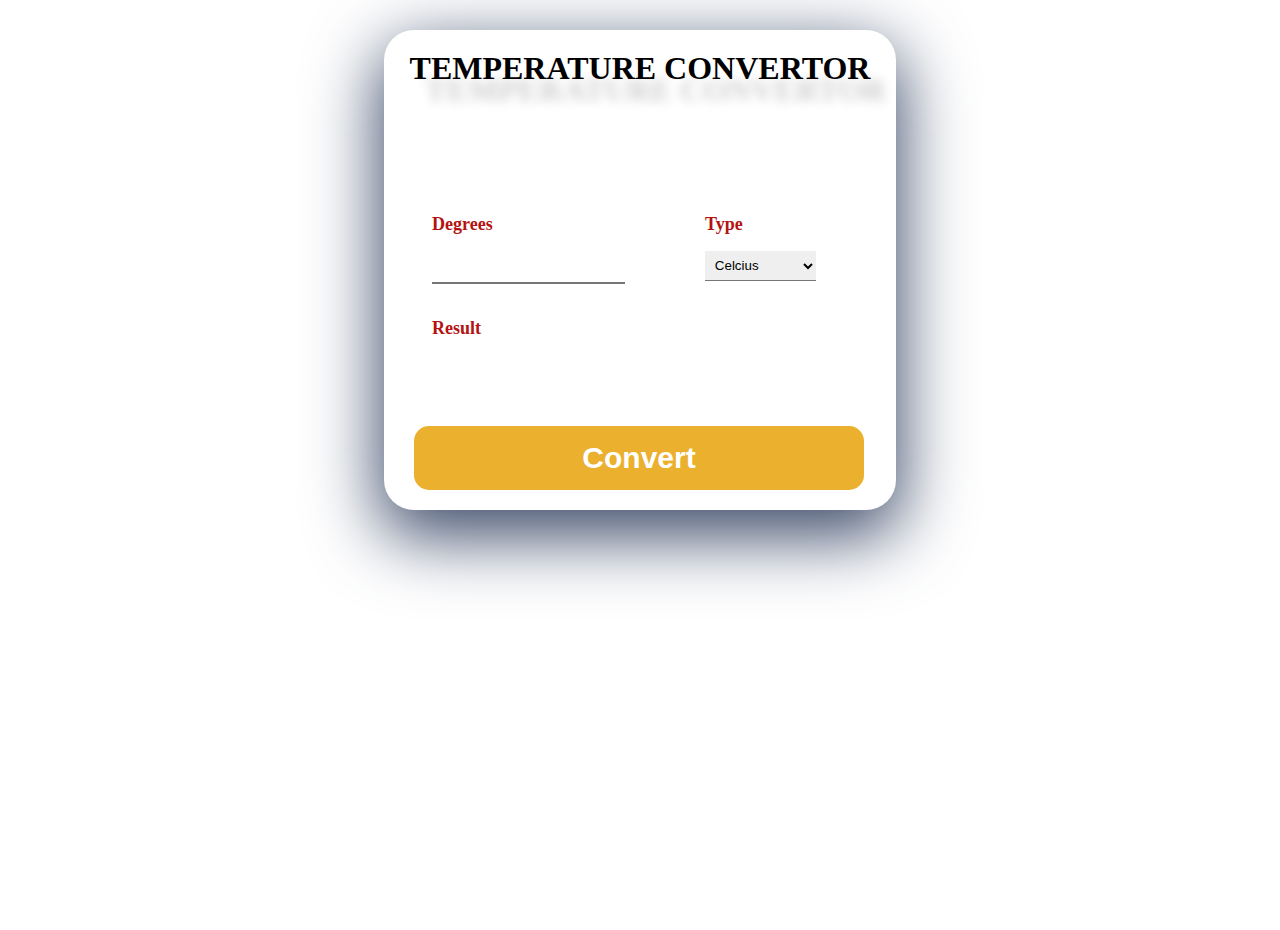
<file: index.html>
<!DOCTYPE html>
<html lang="en">

<head>
    <meta charset="UTF-8">
    <meta http-equiv="X-UA-Compatible" content="IE=edge">
    <meta name="viewport" content="width=device-width, initial-scale=1.0">
    <!-- <title>Temperature Converter</title> -->
    <link rel="stylesheet" href="styles.css" />
</head>

<body>
    <div id="box">
    <h1 id="headeris">TEMPERATURE CONVERTOR</h1>
    <!-- <h1 id="headern">Celsius to Fahrenheit</h1> -->
    <div id="main_div">

        <div id="container">
            <form name="calculator" onsubmit="myfun();return false;">
               <div id="column">
                    <div id="row">
                    <label>Degrees </label><br>
                    <input type="text" id="temp" name="temp" >
                    </div>
                    
                    <div id="row">
                    <label>Type </label><br>
                <select id="select_temp" name="select_temp" id="select_temp">
                    <optgroup label="Temperature">
                    <option value="Celcius" name="celcius">Celcius</option>
                    <option value="Fehranheit" name="fahrenheit">Fahrenheit</option>
                </optgroup>
                </select>
                    </div>
                    </div>
                <br>
                <div id="row">
                    <label>Result </label><br>
                <div id="resultcontainer">
                    <span id="myresult"></span>
                </div></div>
                <br /><br />
                <input type="submit" id="btn1" value="Convert" />
            </form>

        </div>

        
    </div>
</div>
</body>
<script src="script.js"></script>
</html>
</file>
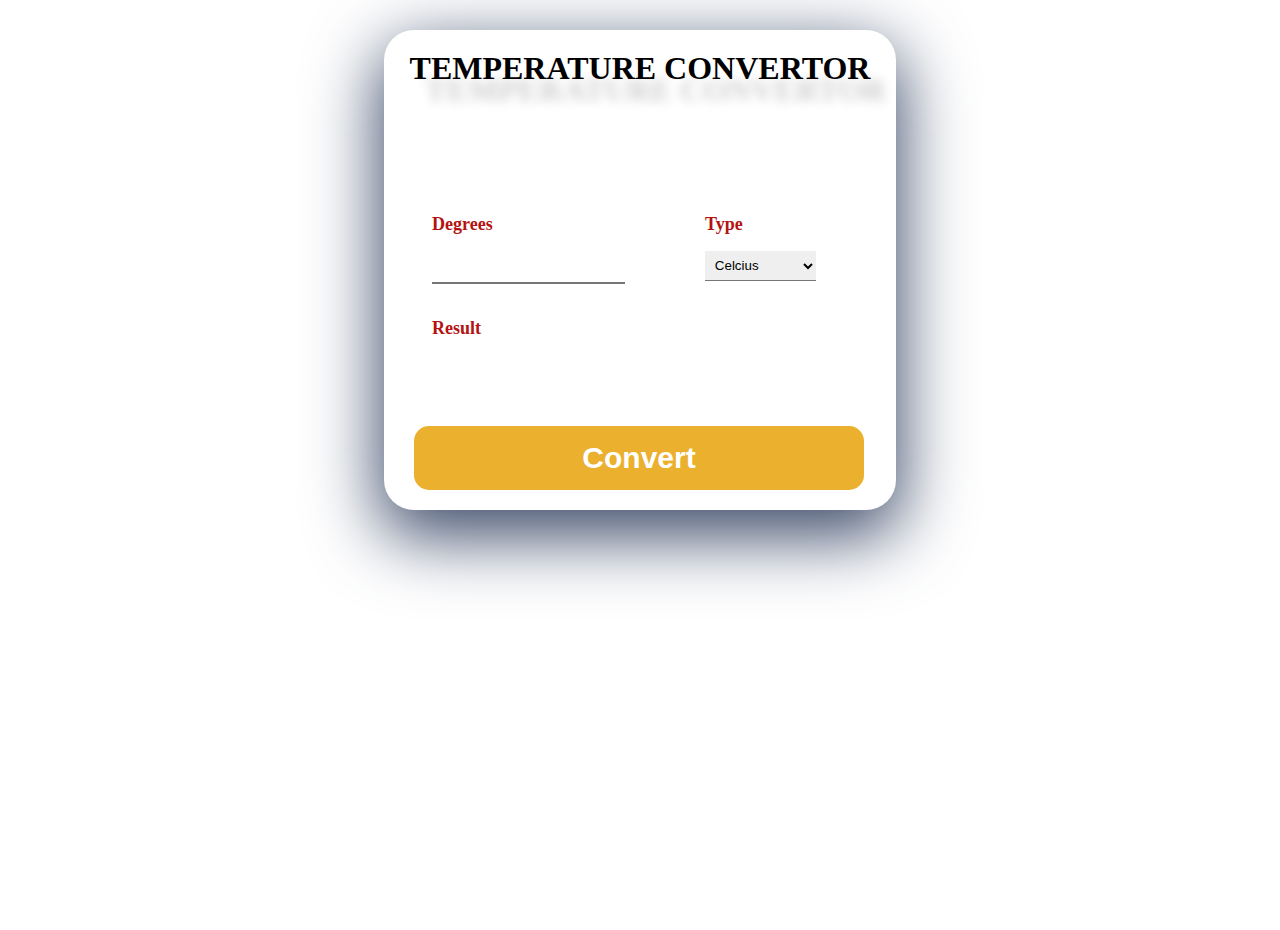
<file: index3.html>
<!DOCTYPE html>
<html lang="en">

<head>
    <meta charset="UTF-8">
    <meta http-equiv="X-UA-Compatible" content="IE=edge">
    <meta name="viewport" content="width=device-width, initial-scale=1.0">
    <!-- <title>Temperature Converter</title> -->
    <link rel="stylesheet" href="index3.css" />
</head>

<body>
    <div id="box">
    <h1 id="headeris">TEMPERATURE CONVERTOR</h1>
    <!-- <h1 id="headern">Celsius to Fahrenheit</h1> -->
    <div id="main_div">

        <div id="container">
            <form name="calculator" onsubmit="myfun();return false;">
               <div id="column">
                    <div id="row">
                    <label>Degrees </label><br>
                    <input type="text" id="temp" name="temp" >
                    </div>
                    
                    <div id="row">
                    <label>Type </label><br>
                <select id="select_temp" name="select_temp" id="select_temp">
                    <optgroup label="Temperature">
                    <option value="Celcius" name="celcius">Celcius</option>
                    <option value="Fehranheit" name="fahrenheit">Fahrenheit</option>
                </optgroup>
                </select>
                    </div>
                    </div>
                <br>
                <div id="row">
                    <label>Result </label><br>
                <div id="resultcontainer">
                    <span id="myresult"></span>
                </div></div>
                <br /><br />
                <input type="submit" id="btn1" value="Convert" />
            </form>

        </div>

        
    </div>
</div>
</body>
<script src="script.js"></script>
</html>
</file>
<file: styles.css>
*{
    margin:0;
    padding:0;

}
body{
   margin-top: 30px;
   height:100vh ;
    width:100vw;
    display: flex;
    flex-direction: column;
    justify-content:flex-start;
    align-items:center;
    
}
#box{
    width:40%;
    border-radius: 30px;
    box-shadow: #394867 0px 22px 70px 4px;
}
#main_div
{
    /* background-color:coral; */
    color: #B31312;
    height:60%;

   
}

#column{
    display: flex;
}
#row{
    
    
    font-weight: bold;
}
label{
    font-weight: bold;
    margin: 1rem 3rem;
    font-size: large;

}
#headeris{
    margin: 1rem;
    font-size: 2rem;
    text-align: center;
    font-weight: bold;
    height:16vh;
    /* color:coral; */
    margin-top: 20px;
    text-shadow: 16px 22px 11px rgba(0, 0, 0, 0.199);
}

#container{
    /* text-align: center; */
    margin-top: 20px;
    
}
input,select{
    padding:3%;
    margin: 1rem 3rem;
    border-top: #000000;
    border-left: #000000;
    border-right: #000000;
    /* border-radius: 5px; */
}
#btn1{
    
    margin: 20px 30px;
    padding:15px 55px;
    background-color: #EBB02D;
    color:white;
    font-weight: bold;
    border:none;
    font-size: 30px;
    border-radius: 15px;
    width: 450px;

}

#btn1:hover{
    background-color: rgb(125, 123, 112);
    color: #000000;
}

#myresult{
    font-size: 2.5rem;
    text-align: center;
    margin-top: 31px;
}
#resultcontainer{
    display: flex;
    justify-content:center;
    align-items: center;
    
}
form{margin-top:20px;}
</file>
<file: index3.css>
*{
    margin:0;
    padding:0;

}
body{
   margin-top: 30px;
   height:100vh ;
    width:100vw;
    display: flex;
    flex-direction: column;
    justify-content:flex-start;
    align-items:center;
    
}
#box{
    width:40%;
    border-radius: 30px;
    box-shadow: #394867 0px 22px 70px 4px;
}
#main_div
{
    /* background-color:coral; */
    color: #B31312;
    height:60%;

   
}

#column{
    display: flex;
}
#row{
    
    
    font-weight: bold;
}
label{
    font-weight: bold;
    margin: 1rem 3rem;
    font-size: large;

}
#headeris{
    margin: 1rem;
    font-size: 2rem;
    text-align: center;
    font-weight: bold;
    height:16vh;
    /* color:coral; */
    margin-top: 20px;
    text-shadow: 16px 22px 11px rgba(0, 0, 0, 0.199);
}

#container{
    /* text-align: center; */
    margin-top: 20px;
    
}
input,select{
    padding:3%;
    margin: 1rem 3rem;
    border-top: #000000;
    border-left: #000000;
    border-right: #000000;
    /* border-radius: 5px; */
}
#btn1{
    
    margin: 20px 30px;
    padding:15px 55px;
    background-color: #EBB02D;
    color:white;
    font-weight: bold;
    border:none;
    font-size: 30px;
    border-radius: 15px;
    width: 450px;

}

#btn1:hover{
    background-color: rgb(125, 123, 112);
    color: #000000;
}

#myresult{
    font-size: 2.5rem;
    text-align: center;
    margin-top: 31px;
}
#resultcontainer{
    display: flex;
    justify-content:center;
    align-items: center;
    
}
form{margin-top:20px;}
</file>
